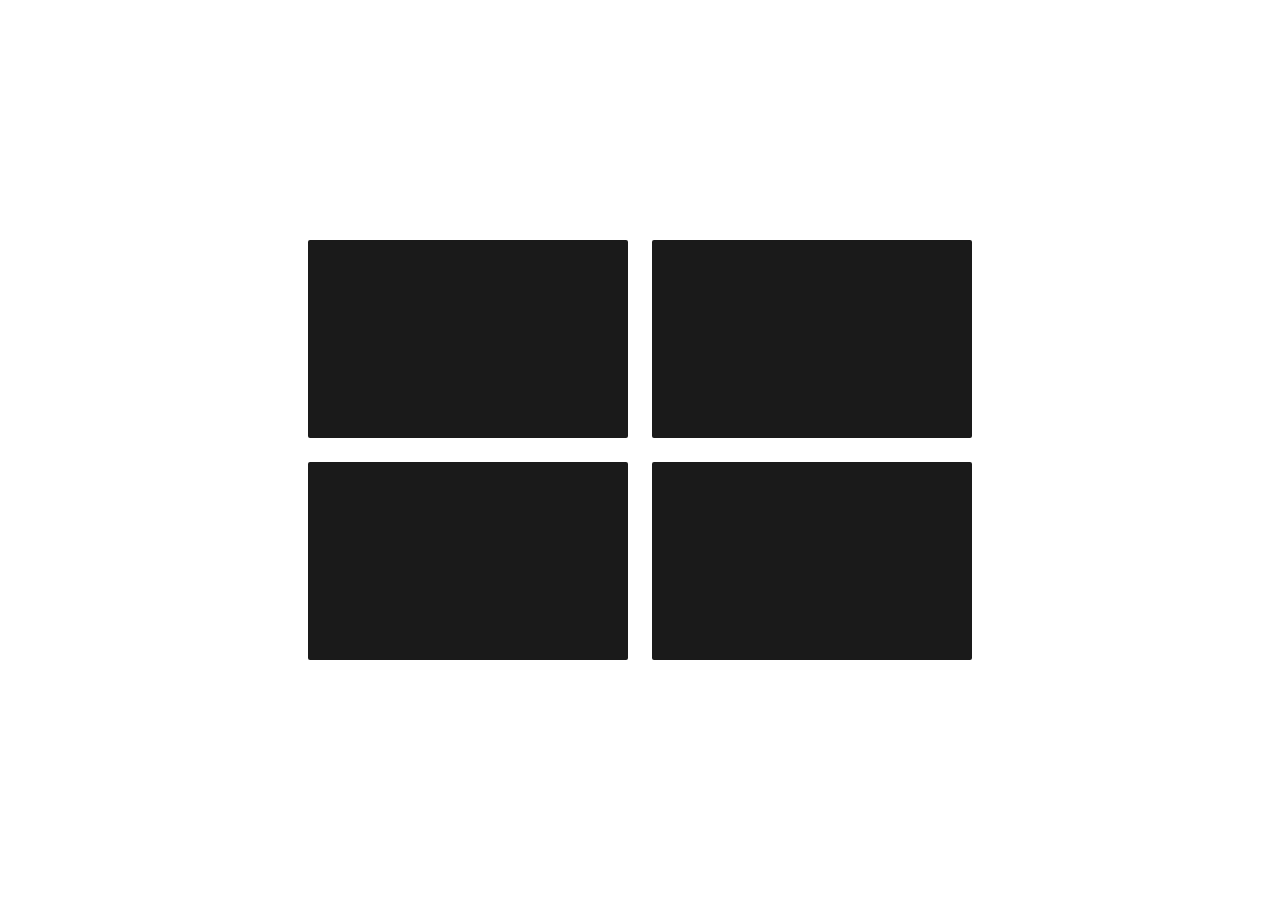
<file: game/index.html>
<!DOCTYPE html>
<html lang="ru">
<head>
    <meta charset="UTF-8">
    <meta http-equiv="X-UA-Compatible" content="IE=edge">
    <meta name="viewport" content="width=device-width, initial-scale=1.0">
    <title>Cubes</title>
    <link rel="stylesheet" href="style.css">
</head>
<body>
    <div id="root"></div>
    <script src="jquery-3.6.0.min.js"></script>
    <script src="script.js"></script>
</body>
</html>
</file>
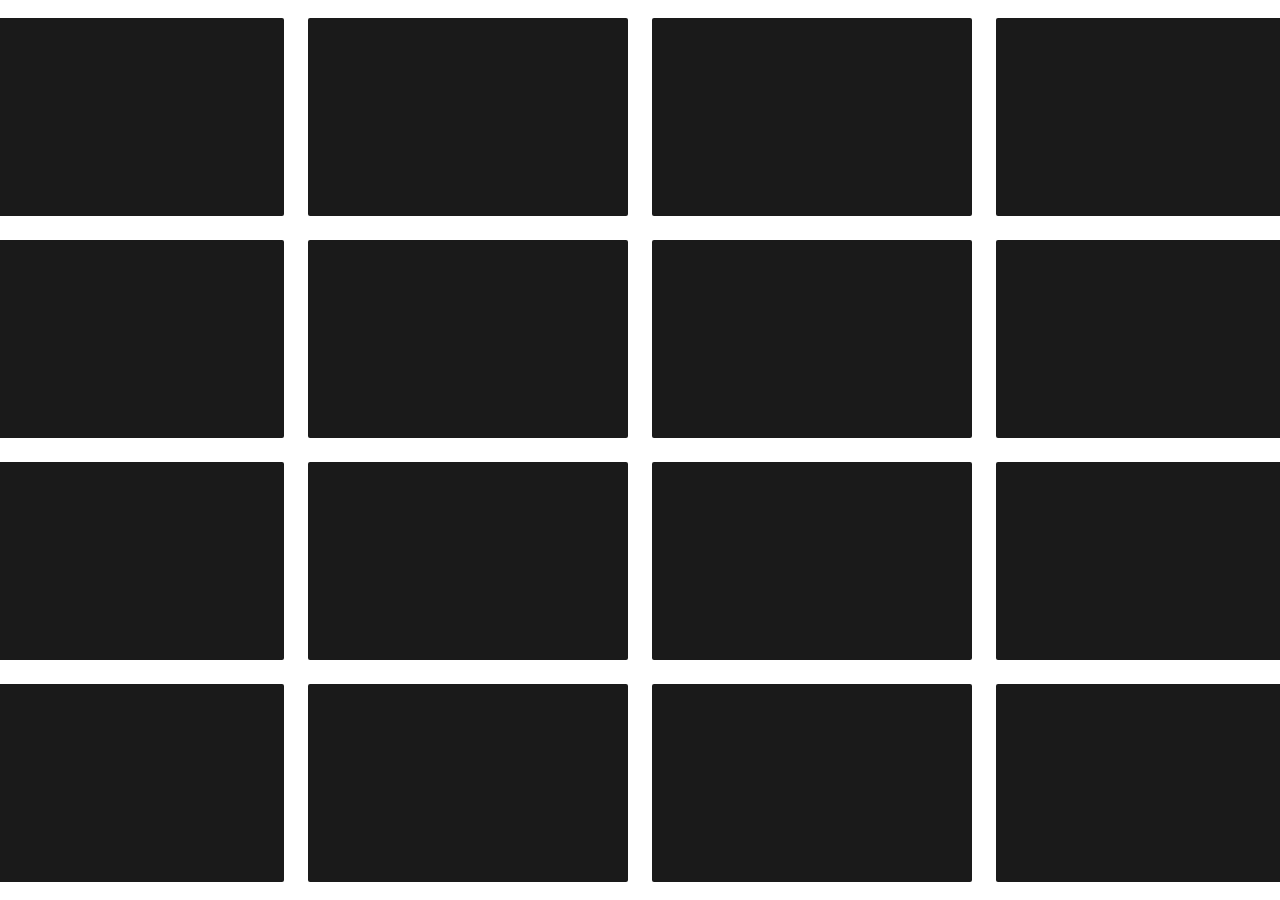
<file: game_2/index.html>
<!DOCTYPE html>
<html lang="ru">
<head>
    <meta charset="UTF-8">
    <meta http-equiv="X-UA-Compatible" content="IE=edge">
    <meta name="viewport" content="width=device-width, initial-scale=1.0">
    <title>Cubes</title>
    <link rel="stylesheet" href="style.css">
</head>
<body>
    <div id="root"></div>
    <script src="./jquery-3.6.0.min.js"></script>
    <script src="./script.js"></script>
</body>
</html>
</file>
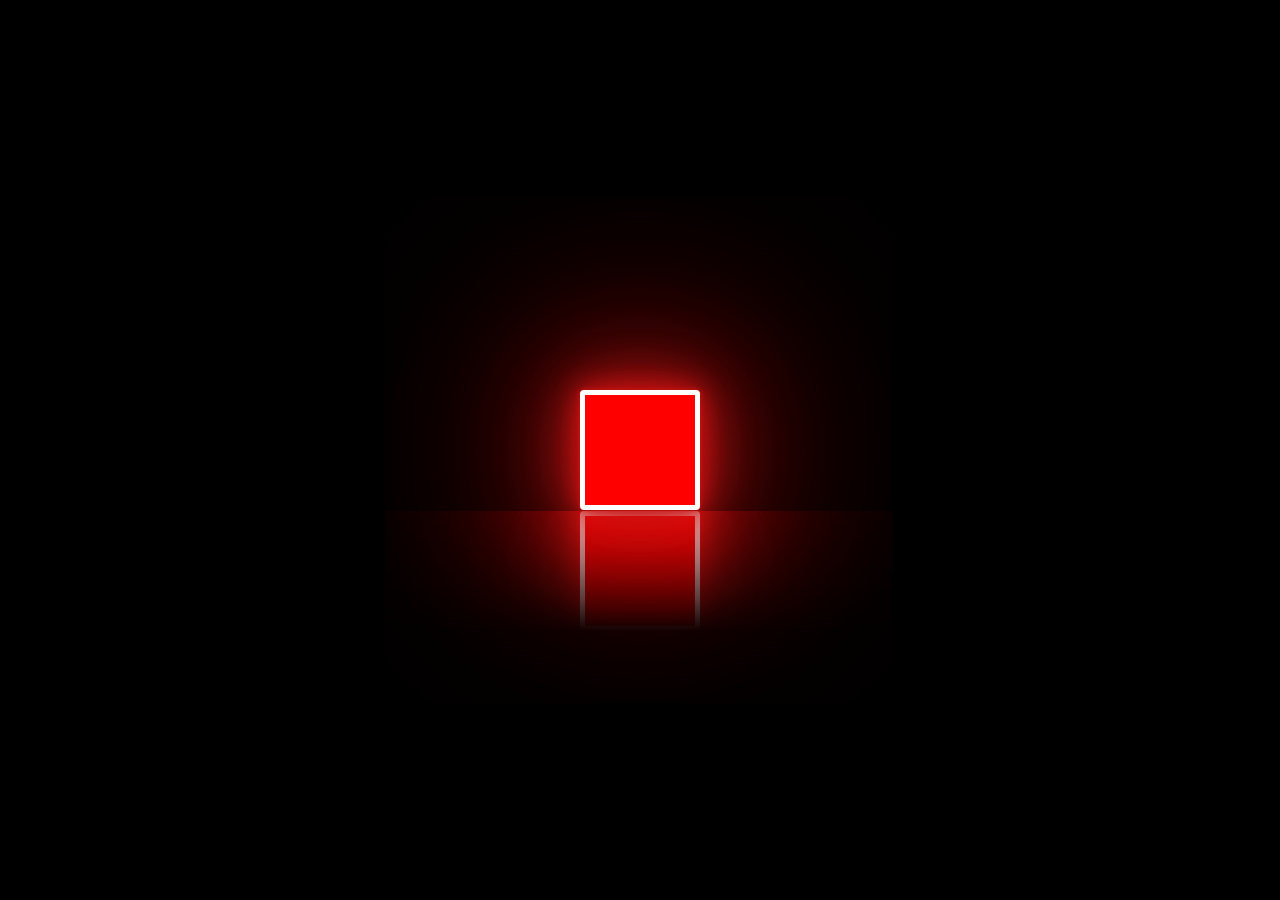
<file: practice/practice_1.html>
<!DOCTYPE html>
<html lang="en">
<head>
    <meta charset="UTF-8">
    <meta http-equiv="X-UA-Compatible" content="IE=edge">
    <meta name="viewport" content="width=device-width, initial-scale=1.0">
    <link rel="stylesheet" href="style_practice.css">
    <script src="script_practice.js"></script>
    <title>Document</title>
</head>
<body>
    <div id="container" class="container">
    <div id="box" class="box">
      <div id="cube" class="cube" onclick="clickCube()"></div>  
    </div>
    </div>
    <script src="script_practice.js"></script>

</body>
</html>
</file>
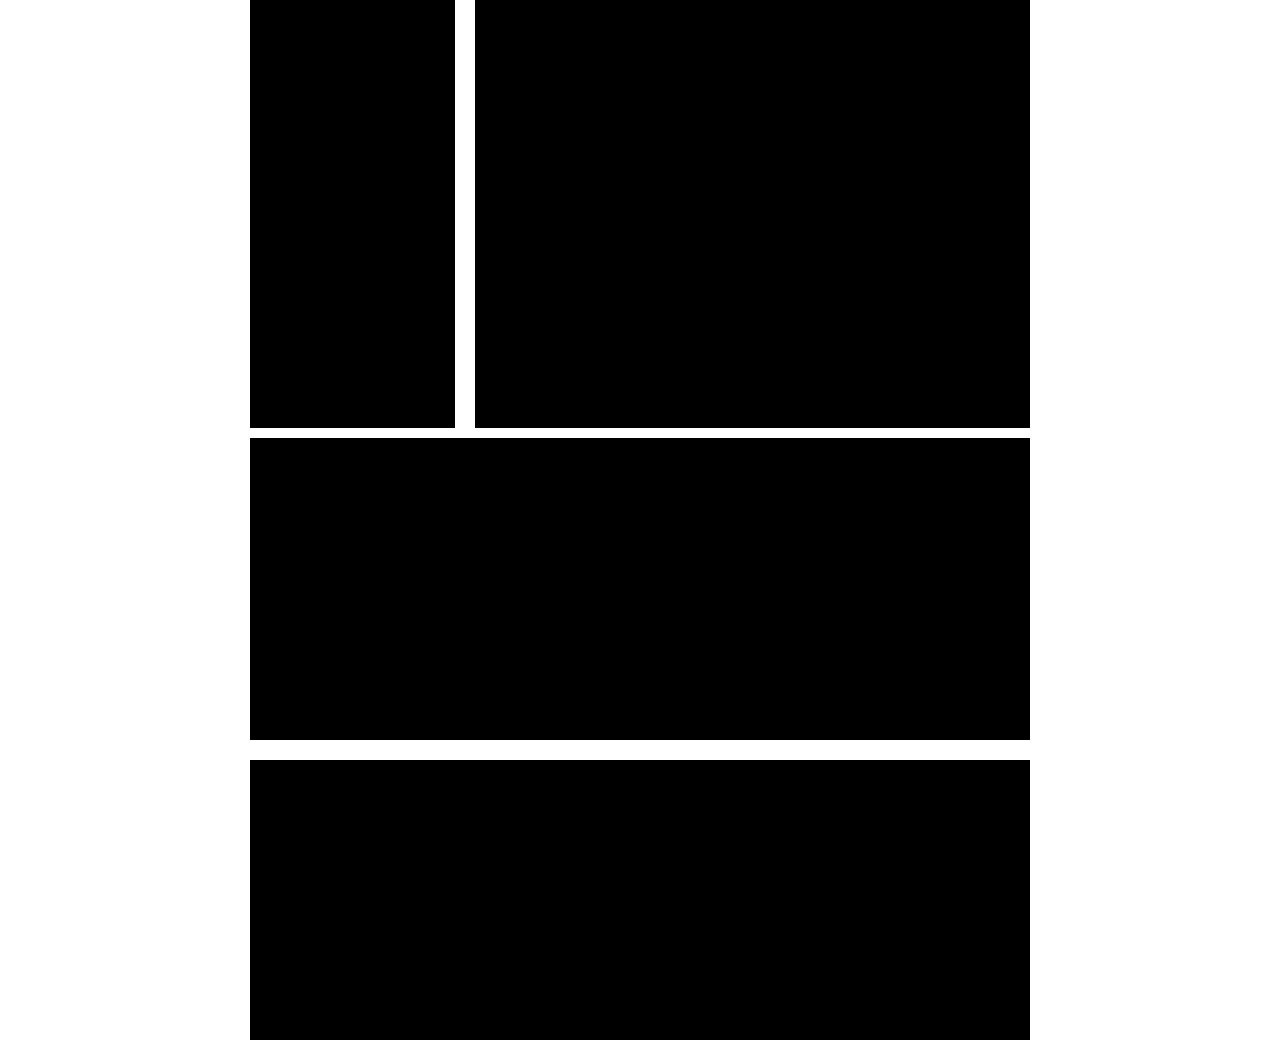
<file: practice_2/index_5.html>
<!DOCTYPE html>
<html lang="en">

<head>
    <meta charset="UTF-8">
    <meta http-equiv="X-UA-Compatible" content="IE=edge">
    <meta name="viewport" content="width=device-width, initial-scale=1.0">
    <title>index_5</title>
    <link rel="stylesheet" href="style.css">
</head>

<body>
    <div class="back_2">
        <div class="mainCube_2">
            <div class="smallCube_2"></div>
            <div class="smallCube_3"></div>
        </div>
        <div class="cube_6"></div>
        <div class="cube_7"></div>
    </div>
</body>

</html>
</file>
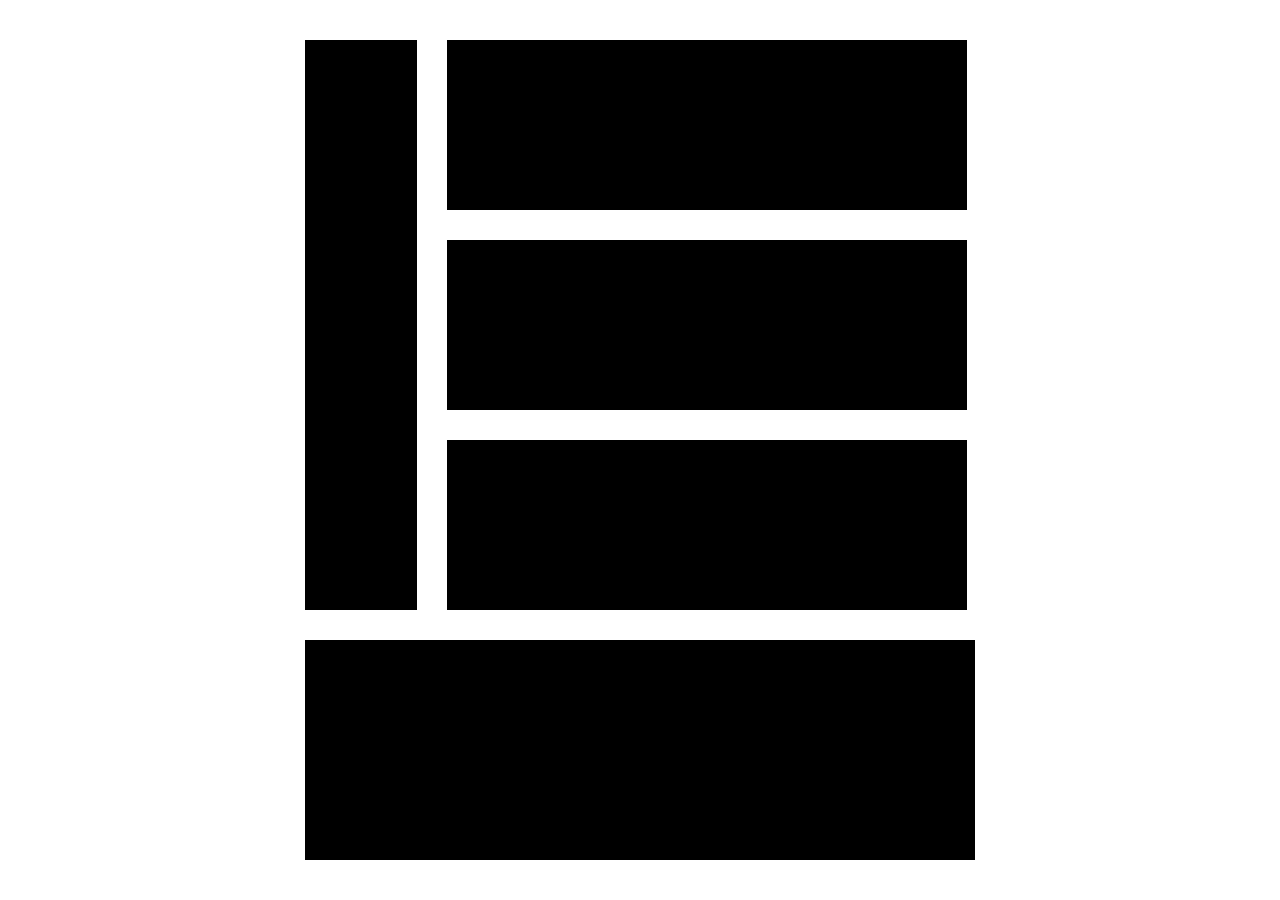
<file: practice_2/index_6.html>
<!DOCTYPE html>
<html lang="en">

<head>
    <meta charset="UTF-8">
    <meta http-equiv="X-UA-Compatible" content="IE=edge">
    <meta name="viewport" content="width=device-width, initial-scale=1.0">
    <title>index_6</title>
    <link rel="stylesheet" href="style.css">
</head>

<body>
    <div class="mainMain_1">
        <div class="mainCube_3">
            <div class="smallCube_4"></div>
            <div class="smallMainCube_1">
                <div class="cube_8"></div>
                <div class="cube_8"></div>
                <div class="cube_8"></div>
            </div>
        </div>
        <div class="cube_9"></div>
    </div>
</body>

</html>
</file>
<file: game/style.css>
* {
    margin: 0;
    padding: 0;
    box-sizing: border-box;
}

html, body {
    width: 100%;
    height: 100%;
}

#root {
    width: 100%;
    height: 100%;
    display: flex;
    flex-direction: column;
    flex-wrap: nowrap;
    align-content: center;
    justify-content: center;
    align-items: center;
}

.matrix {
    display: flex;
    flex-direction: row;
    flex-wrap: wrap;
    align-content: center;
    justify-content: center;
    align-items: center;
}

.cube {
    background-color: #1A1A1A;
    height: 198px;
    width: 320px;
    border-radius: 2px;
    margin: 12px;
    cursor: pointer;
}
</file>
<file: game_2/style.css>
*{
    padding: 0;
    margin: 0;
    box-sizing: border-box;
}

html, body {
    width: 100%;
    height: 100%;
}

#root {
    width: 100%;
    height: 100%;
    display: flex;
    flex-direction: column;
    flex-wrap: wrap;
    align-content: center;
    justify-content: center;
    align-items: center;
}

.matrix {
    display: flex;
    flex-direction: row;
    flex-wrap: wrap;
    align-content: center;
    justify-content: center;
    align-items: center;
}

.cube {
    background-color: #1A1A1A;
    height: 198px;
    width: 320px;
    border-radius: 2px;
    margin: 12px;
    cursor: pointer;
}
</file>
<file: practice/style_practice.css>
* {
    margin: 0;
    padding: 0;
    box-sizing: border-box;
}

body {
    background-color: black;
    align-items: center;
    justify-content: center;
    display: flex;
    min-height: 100vh;
    


}

.container {
    position: relative;
    width: 100%;




}

.box {
    display: flex;
    position: relative;
    align-items: center;
    justify-content: center;
    -webkit-box-reflect: below 1px linear-gradient(transparent, #004);



}

.cube {
    border: 5px solid white;
    position: relative;
    height: 120px;
    width: 120px;
    background-color: red;
    box-shadow: 0 0 5px rgb(201, 19, 19),
    0 0 25px rgba(201, 19, 19),
    0 0 50px rgba(201, 19, 19),
    0 0 100px rgba(201, 19, 19),
    0 0 200px rgba(201, 19, 19),
    0 0 300px rgba(201, 19, 19);
    animation: cubeFirst 1.5s ease-in-out infinite;
    border-radius: 4px;
    cursor: pointer;

}

@keyframes cubeFirst {
      0% {
        transform: scale(1);
        
      }
      25% {
        transform: scale(1.1);
        
    }
    50% {
        transform: scale(1.2);
        
    }
    75% {
        transform: scale(1.1);
        
    }
    100% {
        transform: scale(1);
        
    }
}
</file>
<file: practice_2/style.css>
* {
    margin: 0;
    padding: 0;
    box-sizing: border-box;
}

html, body {
    height: 100%;
    width: 100%;
    display: flex;
    justify-content: center;
    align-items: center;
}

.back_1 {
    height: 100%;
    width: 100%;
    display: flex;
    justify-content: center;
    align-items: center;
}
 
.cube_1 {
    background-color: black;
    height: 250px;
    width: 250px;
}

.mainCube_1 {
background-color: black;
height: 500px;
width: 500px;
display: flex;
justify-content: center;
align-items: center;
}

.smallCube_1 {
background-color: white;
height: 225px;
width: 240px;
padding-right: 20px;
border: black solid 10px;
}

.cube_2 {
    background-color: black;
    height: 500px;
    width: 150px;
    border: white solid 10px;
}

.back_2 {
    height: 100%;
    width: 100%;
    background-color: white;

}

.cube_3 {
 background-color: black;
 height: 200px;
 width: 800px;
 margin: auto;
 border: white solid 25px;
}

.cube_4 {
    background-color: black;
    height: 600px;
    width: 800px;
    margin: auto;
    border: white solid 25px;
}

.cube_5 {
    background-color: black;
    height: 400px;
    width: 800px;
    margin: auto;
    border: white solid 25px;
    
}

.back_2 {
    height: 100%;
    width: 100%;


}

.mainCube_2 {
    display: flex;
    height: 225px;
    width: 800px;
    margin: auto;
    flex-direction: row;
    flex-wrap: nowrap;
    align-items: center;
}

.smallCube_2 {
    background-color: black;
    height: 650px;
    width: 225px;
    border: white solid 10px;
}

.smallCube_3 {
    background-color: black;
    height: 650px;
    width: 575px;
    border: white solid 10px;
}

.cube_6 {
    background-color: black;
    height: 525px;
    width: 800px;
    margin: auto;
    border: white solid 10px;
}

.cube_7 {
    background-color: black;
    height: 300px;
    width: 800px;
    margin: auto;
    border: white solid 10px;
}

.mainMain_1 {
    margin: auto;
    width: 700px;
}

.mainCube_3 {
    display: flex;
    margin: auto;
    width: 700px;
    height: 600px;
}

.smallCube_4 {
    background-color: black;
    width: 150px;
    height: 600px;
    border: white solid 15px;
}

.smallMainCube_1 {
    width: 600px;
    height: 600px;
    
    
}

.cube_8 {
    background-color: black;
    width: 550px;
    height: 200px;
    border: white solid 15px;

}

.cube_9 {
    background-color: black;
    width: 700px;
    height: 250px;
    border: white solid 15px;
}
</file>
